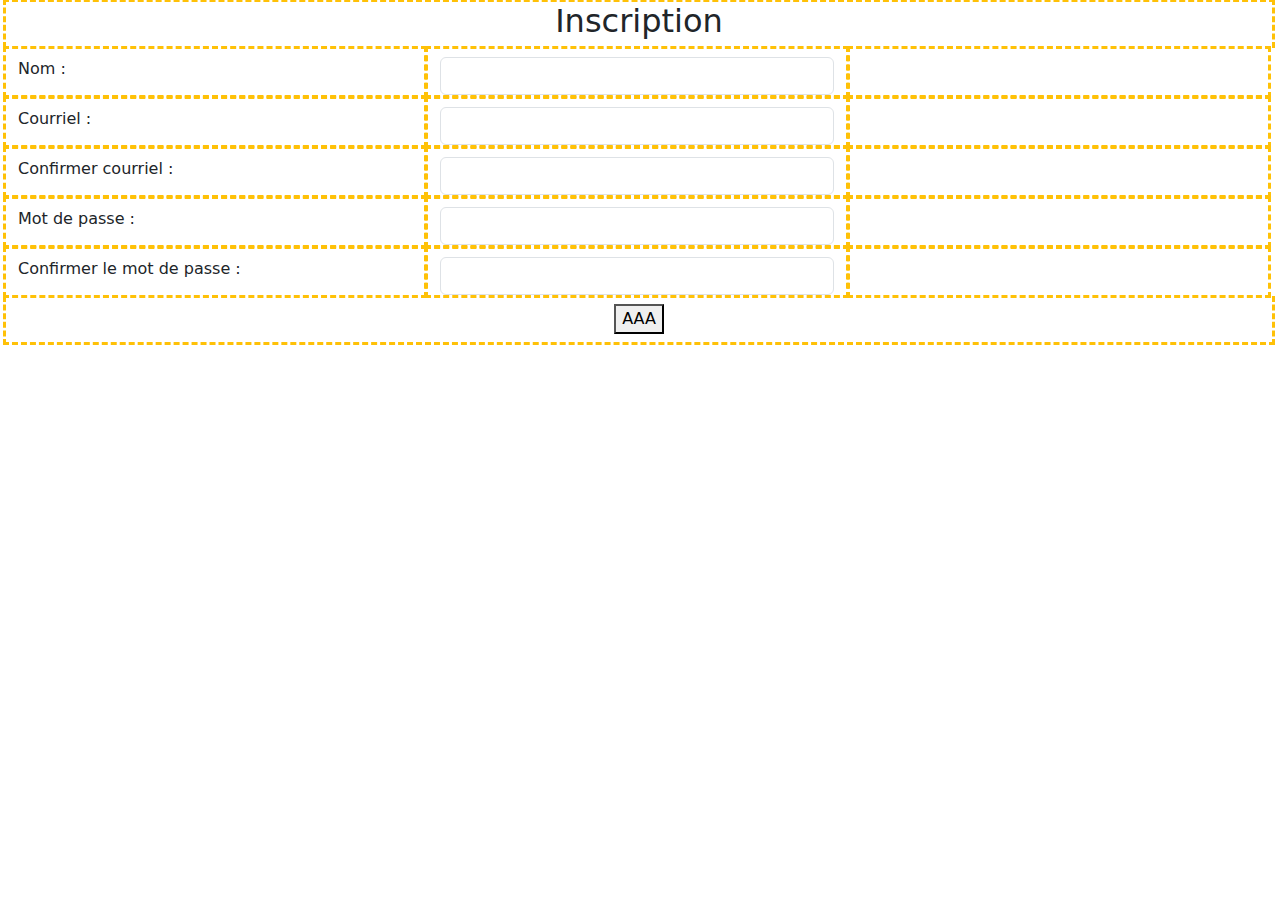
<file: index.html>
<!DOCTYPE html>
<html lang="en">
<head>
    <meta charset="UTF-8">
    <title>From Inscription</title>
    <script src="https://ajax.googleapis.com/ajax/libs/jquery/3.7.1/jquery.min.js"></script>
    <link rel="stylesheet" href="bootstrap-5.3.2-dist/css/bootstrap.css">
    <link rel="stylesheet" href="bootstrap-5.3.2-dist/css/bootstrap.rtl.css">
    <link rel="stylesheet" href="bootstrap-5.3.2-dist/css/bootstrap-grid.css">
    <link rel="stylesheet" href="bootstrap-5.3.2-dist/css/bootstrap-reboot.css">
    <link rel="stylesheet" href="bootstrap-5.3.2-dist/css/bootstrap-reboot.rtl.css">
    <link rel="stylesheet" href="bootstrap-5.3.2-dist/css/bootstrap-utilities.css">
    <link rel="stylesheet" href="bootstrap-5.3.2-dist/css/bootstrap-utilities.rtl.css">
    <script src="bootstrap-5.3.2-dist/js/bootstrap.bundle.js"></script>
    <script src="bootstrap-5.3.2-dist/js/bootstrap.esm.js"></script>
    <script src="bootstrap-5.3.2-dist/js/bootstrap.js"></script>
    <link rel="stylesheet" href="style.css">
    <script src="script.js" defer></script>
</head>
<body>
<form action="index2.html" method="post" id="Form" onsubmit="event.preventDefault()">
    <div class="row ms-1">
        <!-- Rangée pleine inscription -->
        <div class="Dotted border-warning border-bottom-0 col-md-12"> <!-- Bordure en CSS pour override Bootstrap -->
            <h2 class="h2 text-center "> Inscription </h2>
        </div>

        <!-- Rangée nom -->
        <div class="col-md-4 Dotted border-warning ">
            <label for="Nom"  class="form-label pt-2 "> Nom : </label>
        </div>
        <div class="col-md-4 Dotted border-warning pt-2">
            <input type="text" name="Nom" id="Nom" class="form-control align-middle" pattern="^[A-Z]{1}[a-z]{1,10}$" required>
        </div>
        <div class="col-md-4 Dotted border-warning pt-2">
            <p class="text-danger" id="LabelErreurNom"></p>
        </div>

        <!-- Rangée courriel -->
        <div class="col-md-4 Dotted border-warning ">
            <label for="Courriel"  class="form-label pt-2 "> Courriel : </label>
        </div>
        <div class="col-md-4 Dotted border-warning pt-2">
            <input type="email" name="Courriel" id="Courriel" class="form-control align-middle" required>
        </div>
        <div class="col-md-4 Dotted border-warning pt-2">
            <p class="text-danger" id="LabelErreurEmail"></p>
        </div>

        <!-- Rangée confirmation courriel -->
        <div class="col-md-4 Dotted border-warning ">
            <label for="ConfirmationCourriel"  class="form-label pt-2 "> Confirmer courriel : </label>
        </div>
        <div class="col-md-4 Dotted border-warning pt-2">
            <input type="text" name="ConfirmationCourriel" id="ConfirmationCourriel" class="form-control align-middle" required>
        </div>
        <div class="col-md-4 Dotted border-warning pt-2">
            <p class="text-danger" id="LabelErreurConfirmationCourriel"></p>
        </div>

        <!-- Rangée mot de passe -->
        <div class="col-md-4 Dotted border-warning ">
            <label for="Password"  class="form-label pt-2 "> Mot de passe : </label>
        </div>
        <div class="col-md-4 Dotted border-warning pt-2">
            <input type="password" name="Password" id="Password" class="form-control align-middle" required>
        </div>
        <div class="col-md-4 Dotted border-warning pt-2">
            <p class="text-danger" id="LabelErreurPassword"></p>
        </div>

        <!-- Rangée confirmation mot de passe -->
        <div class="col-md-4 Dotted border-warning ">
            <label for="PasswordConfirmation"  class="form-label pt-2 "> Confirmer le mot de passe : </label>
        </div>
        <div class="col-md-4 Dotted border-warning pt-2">
            <input type="password" name="PasswordConfirmation" id="PasswordConfirmation" class="form-control align-middle" required>
        </div>
        <div class="col-md-4 Dotted border-warning pt-2">
            <p class="text-danger" id="LabelPasswordConfirmation"></p>
        </div>

        <!-- Rangée pleine bouton envoi -->
        <div class="Dotted border-warning border-top-0 pt-2 pb-2 text-center btn-lg col-md-12"> <!-- Bordure en CSS pour override Bootstrap -->
            <button type="submit" class="btn-danger"> AAA </button>
        </div>

    </div>
</form>
</body>
</html>
</file>
<file: style.css>
.Dotted
{
    border-style: dashed;
    margin: -1px
}
</file>
